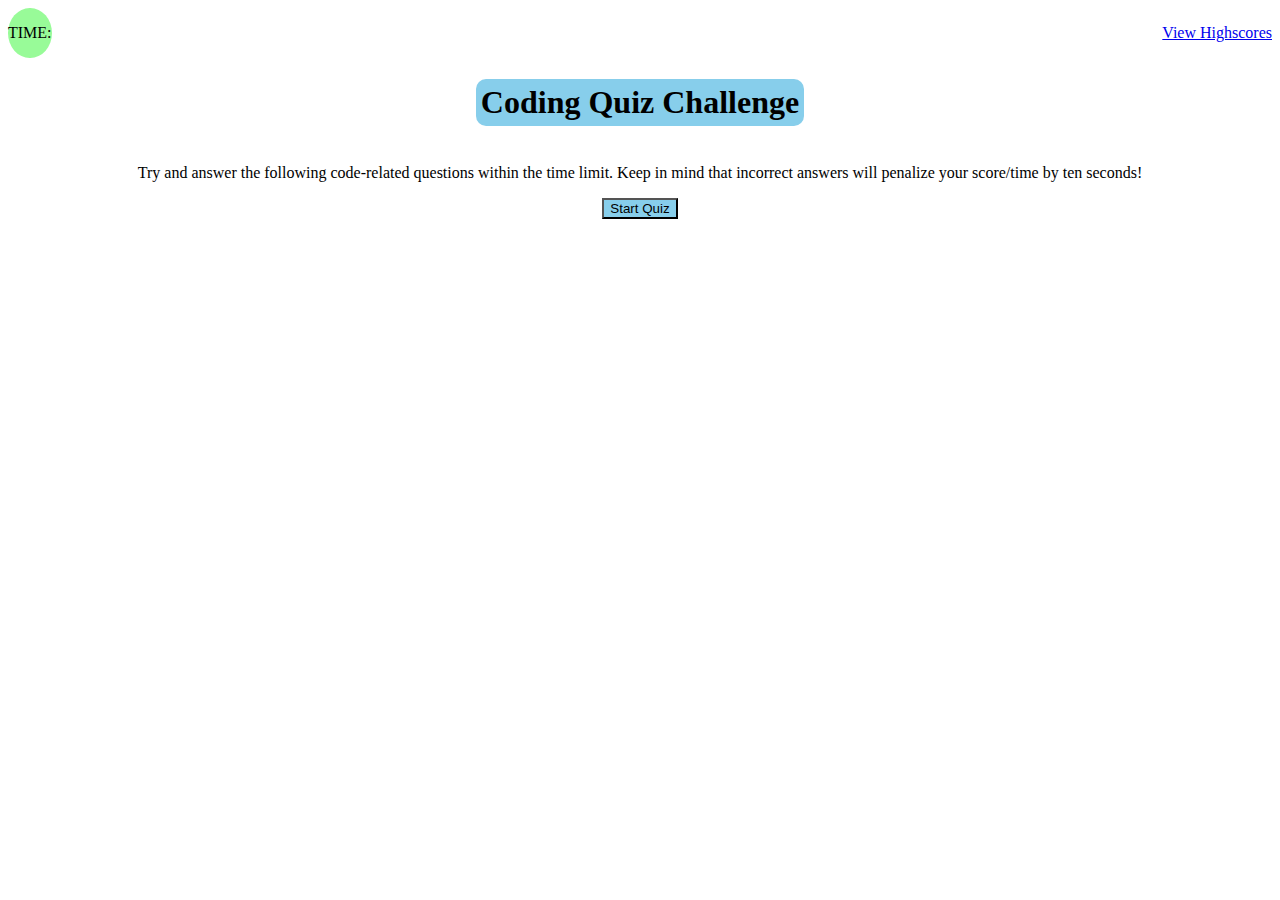
<file: main/index.html>
<!DOCTYPE html>
<html lang="en">
<head>
    <meta charset="UTF-8">
    <meta http-equiv="X-UA-Compatible" content="IE=edge">
    <meta name="viewport" content="width=device-width, initial-scale=1.0">
    <link rel="stylesheet" href="assets/style.css">
    <title>Code Quiz</title>

</head>
<body>
    <!-- need 3-5 containers to access -->
    <div>
        <section id= "clock">
            <p>TIME:<p id= "time"></p></p>
        </section>

        <section>
            <a id= "highScore" href="#">View Highscores</a>    
        </section>
    </div>

    <section id= "center">
        <h1 id= "question"></h1>
        <ol id= "answer">
            <li id="1"></li>
            <li id="2"></li>
            <li id="3"></li>
            <li id="4"></li>
        </ol>
        <form id= userForm>
            <label for="initial-text">Enter Initials:</label>
            <input type="text" placeholder="Your initials here" id="initial-text" name="initial-text">
            <input type="submit" value="submit">
        </form>
    </section>
    <section id = "bottom">
        <h2 id= "result"></h2>    
        <!-- use textContent to display the correct or wrong as well as for question/answers -->
    </section>

    <script src= "assets/main.js"></script>
</body>
</html>
</file>
<file: main/assets/style.css>
body {
    background-color: white;
}

div {
    display: flex;
    justify-content: space-between;
    align-items: center;
}

li {
    padding: 10px 5px;
    margin: 5px;
    background-color: skyblue;
    border: black solid 3px;
    border-radius: 10px;
}

li:hover {
    /* background-color: skyblue; */
    background-color: mediumturquoise;
}

#answer, #result {
    display: none;
}

#center {
    display: flex;
    flex-flow: column;
    align-items: center;
}
#question {
    text-align: center;
    padding: 5px;
    background-color: skyblue;
    border: 5px;
    border-radius: 10px;
}

#clock {
    display: flex;
    background-color:palegreen ;
    border: 5px;
    border-radius: 100%;
}

#result {
    text-align: center;
}

#bottom {
    margin: auto;
    display: flex;
    max-width: 50%;
    justify-content: space-between;
}
</file>
